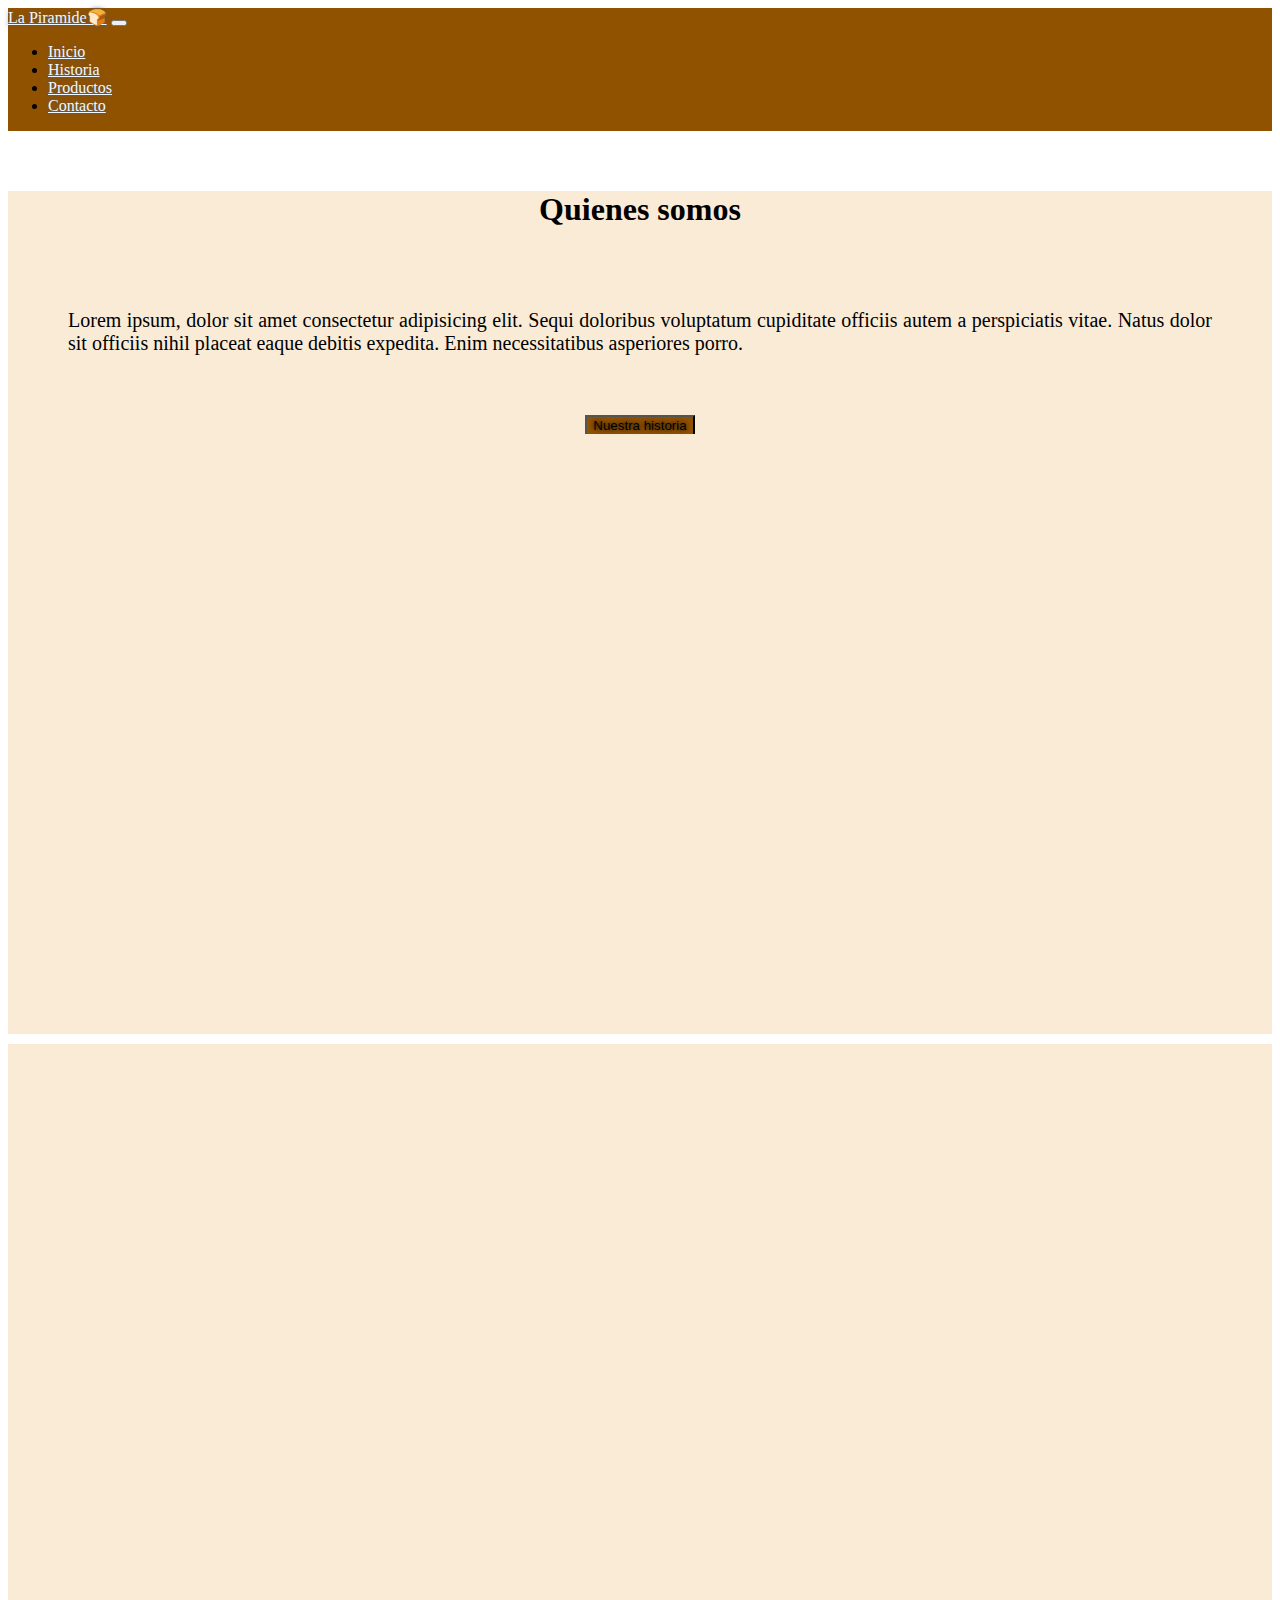
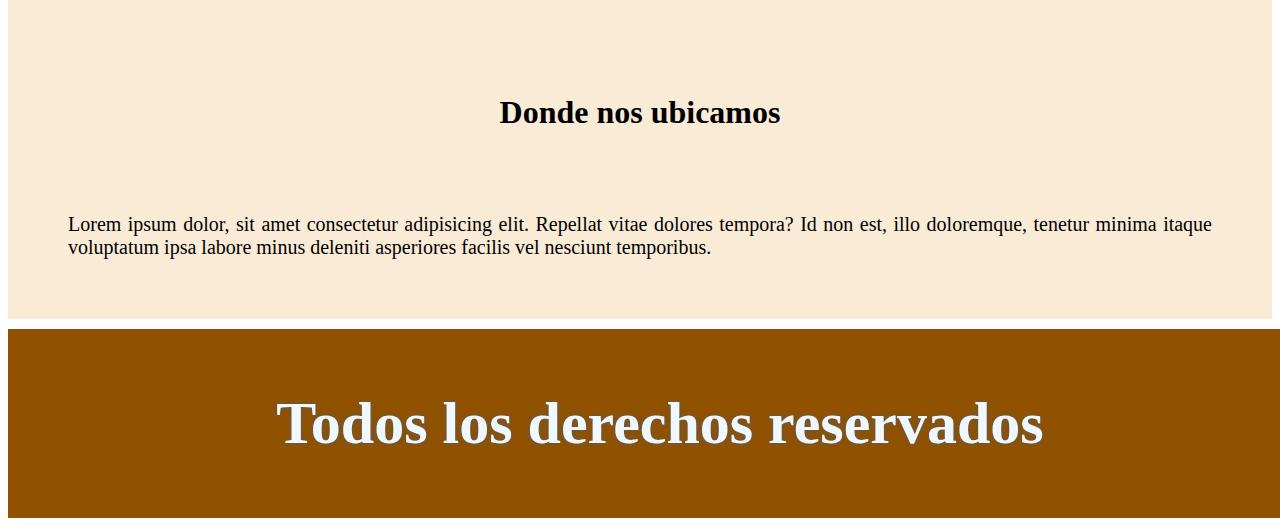
<file: index.html>
<!DOCTYPE html>
<html lang="es">
<head>
    <meta charset="UTF-8">
    <meta http-equiv="X-UA-Compatible" content="IE=edge">
    <meta name="viewport" content="width=device-width, initial-scale=1.0">
    <link rel="stylesheet" href="https://cdn.jsdelivr.net/npm/bootstrap@4.6.2/dist/css/bootstrap.min.css" integrity="sha384-xOolHFLEh07PJGoPkLv1IbcEPTNtaed2xpHsD9ESMhqIYd0nLMwNLD69Npy4HI+N" crossorigin="anonymous">
    <link rel="stylesheet" href="https://cdnjs.cloudflare.com/ajax/libs/font-awesome/6.2.0/css/all.min.css" integrity="sha512-xh6O/CkQoPOWDdYTDqeRdPCVd1SpvCA9XXcUnZS2FmJNp1coAFzvtCN9BmamE+4aHK8yyUHUSCcJHgXloTyT2A==" crossorigin="anonymous" referrerpolicy="no-referrer" />
    <link rel="stylesheet" href="style.css">
    <title>La Piramide</title>

</head>
<body>
    <header>
        <!--inicio de nav-->
        <nav class="navbar navbar-expand-md ">
            <!-- Brand -->
            <a class="navbar-brand" href="#">La Piramide🍞</a>
          
            <!-- Toggler/collapsibe Button -->
            <button class="navbar-toggler" type="button" data-toggle="collapse" data-target="#collapsibleNavbar">
              <span class="navbar-toggler-icon"></span>
            </button>
          
            <!-- Navbar links -->
            <div class="collapse navbar-collapse" id="collapsibleNavbar">
              <ul class="navbar-nav">
                <li class="nav-item">
                  <a class="nav-link" href="./index.html">Inicio</a>
                </li>
                <li class="nav-item">
                  <a class="nav-link" href="./historia.html">Historia</a>
                </li>
                <li class="nav-item">
                  <a class="nav-link" href="./productos.html">Productos</a>
                </li>
                <li class="nav-item">
                  <a class="nav-link" href="./contacto.html">Contacto</a>
                </li>
              </ul>
            </div>
          </nav>
        <!--final de nav-->
    </header>
    <main>      
        <div class="nosotros">
            <div class="container-fluid">
                <div class="row">
                    <div class="izq col-sm-12 col-md-6">
                        <h1>Quienes somos</h1>
                        <p>Lorem ipsum, dolor sit amet consectetur adipisicing elit. Sequi doloribus voluptatum cupiditate officiis autem a perspiciatis vitae. Natus dolor sit officiis nihil placeat eaque debitis expedita. Enim necessitatibus asperiores porro.</p>
                        <button type="button" class="btn btn-secondary">Nuestra historia</button>
                    </div>
                    <div class="der col-sm-12 col-md-6"></div>
                </div>
            </div>
        </div>
        <div class="ubicacion">
            <div class="container-fluid">
                <div class="row">
                    <div class="mapa col-sm-12 col-md-6">
                        <iframe src="https://www.google.com/maps/embed?pb=!1m14!1m8!1m3!1d14055.584524934371!2d-105.4872616!3d28.2711662!3m2!1i1024!2i768!4f13.1!3m3!1m2!1s0x0%3A0x860069aa3ec9212b!2sPanaderia%20La%20Piramide!5e0!3m2!1ses-419!2smx!4v1666830860754!5m2!1ses-419!2smx" height="100%" width="100%" style="border:0;" allowfullscreen="" loading="lazy" referrerpolicy="no-referrer-when-downgrade"></iframe>
                    </div>
                    <div class="izq col-sm-12 col-md-6">
                        <h1>Donde nos ubicamos</h1>
                        <p>Lorem ipsum dolor, sit amet consectetur adipisicing elit. Repellat vitae dolores tempora? Id non est, illo doloremque, tenetur minima itaque voluptatum ipsa labore minus deleniti asperiores facilis vel nesciunt temporibus.</p>
                    </div>
                </div>
            </div>

        </div>
    </main>
    <footer>
        <div class="redes">
            <h1>Todos los derechos reservados</h1>
            <a facebook href="http://facebook.com"><i class="fa-brands fa-facebook"></i></a>
            <a href="http://instagram.com"><i class="fa-brands fa-instagram"></i></a>
            <a href="http://twitter.com"><i class="fa-brands fa-twitter"></i></a>
        </div>
    </footer>


<script src="https://cdn.jsdelivr.net/npm/jquery@3.5.1/dist/jquery.slim.min.js" integrity="sha384-DfXdz2htPH0lsSSs5nCTpuj/zy4C+OGpamoFVy38MVBnE+IbbVYUew+OrCXaRkfj" crossorigin="anonymous"></script>
<script src="https://cdn.jsdelivr.net/npm/popper.js@1.16.1/dist/umd/popper.min.js" integrity="sha384-9/reFTGAW83EW2RDu2S0VKaIzap3H66lZH81PoYlFhbGU+6BZp6G7niu735Sk7lN" crossorigin="anonymous"></script>
<script src="https://cdn.jsdelivr.net/npm/bootstrap@4.6.2/dist/js/bootstrap.min.js" integrity="sha384-+sLIOodYLS7CIrQpBjl+C7nPvqq+FbNUBDunl/OZv93DB7Ln/533i8e/mZXLi/P+" crossorigin="anonymous"></script>
</body>
</html>
</file>
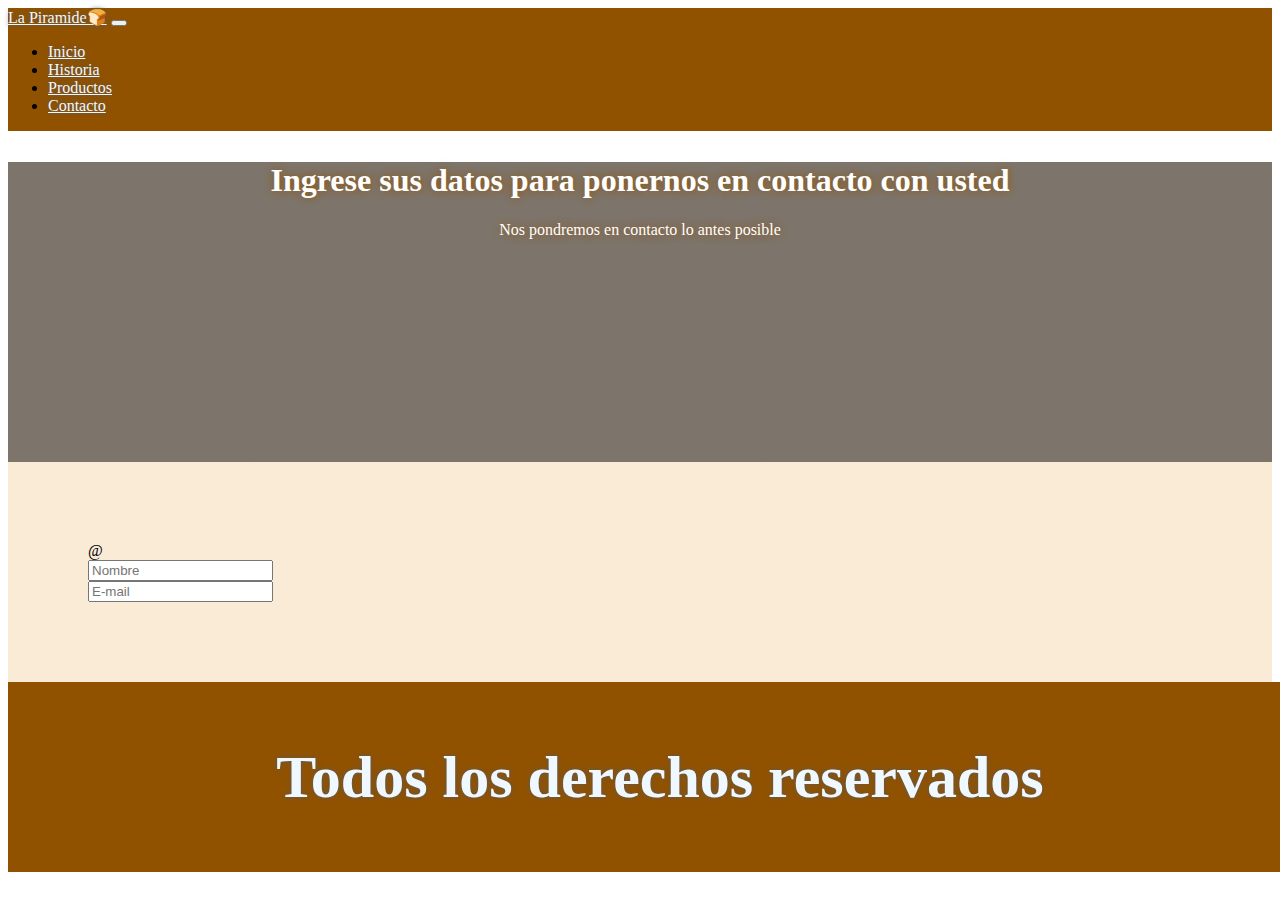
<file: contacto.html>
<!DOCTYPE html>
<html lang="es">
<head>
    <meta charset="UTF-8">
    <meta http-equiv="X-UA-Compatible" content="IE=edge">
    <meta name="viewport" content="width=device-width, initial-scale=1.0">
    <link rel="stylesheet" href="https://cdn.jsdelivr.net/npm/bootstrap@4.6.2/dist/css/bootstrap.min.css" integrity="sha384-xOolHFLEh07PJGoPkLv1IbcEPTNtaed2xpHsD9ESMhqIYd0nLMwNLD69Npy4HI+N" crossorigin="anonymous">
    <link rel="stylesheet" href="https://cdnjs.cloudflare.com/ajax/libs/font-awesome/6.2.0/css/all.min.css" integrity="sha512-xh6O/CkQoPOWDdYTDqeRdPCVd1SpvCA9XXcUnZS2FmJNp1coAFzvtCN9BmamE+4aHK8yyUHUSCcJHgXloTyT2A==" crossorigin="anonymous" referrerpolicy="no-referrer" />
    <link rel="stylesheet" href="style.css">
    <title>La Piramide</title>

</head>
<body>
    <header>
        <!--inicio de nav-->
        <nav class="navbar navbar-expand-md ">
            <!-- Brand -->
            <a class="navbar-brand" href="#">La Piramide🍞</a>
          
            <!-- Toggler/collapsibe Button -->
            <button class="navbar-toggler" type="button" data-toggle="collapse" data-target="#collapsibleNavbar">
              <span class="navbar-toggler-icon"></span>
            </button>
          
            <!-- Navbar links -->
            <div class="collapse navbar-collapse" id="collapsibleNavbar">
              <ul class="navbar-nav">
                <li class="nav-item">
                  <a class="nav-link" href="./index.html">Inicio</a>
                </li>
                <li class="nav-item">
                  <a class="nav-link" href="./historia.html">Historia</a>
                </li>
                <li class="nav-item">
                  <a class="nav-link" href="./productos.html">Productos</a>
                </li>
                <li class="nav-item">
                  <a class="nav-link" href="./contacto.html">Contacto</a>
                </li>
              </ul>
            </div>
          </nav>
        <!--final de nav-->
    </header>
    <main>      
        <div class="jumbotron jumbotron-fluid">
            <div class="container">
              <h1>Ingrese sus datos para ponernos en contacto con usted</h1>
              <p>Nos pondremos en contacto lo antes posible</p>
            </div>
          </div>
          <form>
            <div class="nombre input-group mb-3">
              <div class="input-group-prepend">
                <span class="input-group-text">@</span>
              </div>
              <input type="text" class="form-control" placeholder="Nombre">
            </div>
          
            <div class="correo input-group mb-3">
              <input type="email" class="form-control" placeholder="E-mail">
              <div class="input-group-append">
                <span class="input-group-text"></span>
              </div>
            </div>
          </form>
    </main>
    <footer>
        <div class="redes">
            <h1>Todos los derechos reservados</h1>
            <a facebook href="http://facebook.com"><i class="fa-brands fa-facebook"></i></a>
            <a href="http://instagram.com"><i class="fa-brands fa-instagram"></i></a>
            <a href="http://twitter.com"><i class="fa-brands fa-twitter"></i></a>
        </div>
    </footer>


<script src="https://cdn.jsdelivr.net/npm/jquery@3.5.1/dist/jquery.slim.min.js" integrity="sha384-DfXdz2htPH0lsSSs5nCTpuj/zy4C+OGpamoFVy38MVBnE+IbbVYUew+OrCXaRkfj" crossorigin="anonymous"></script>
<script src="https://cdn.jsdelivr.net/npm/popper.js@1.16.1/dist/umd/popper.min.js" integrity="sha384-9/reFTGAW83EW2RDu2S0VKaIzap3H66lZH81PoYlFhbGU+6BZp6G7niu735Sk7lN" crossorigin="anonymous"></script>
<script src="https://cdn.jsdelivr.net/npm/bootstrap@4.6.2/dist/js/bootstrap.min.js" integrity="sha384-+sLIOodYLS7CIrQpBjl+C7nPvqq+FbNUBDunl/OZv93DB7Ln/533i8e/mZXLi/P+" crossorigin="anonymous"></script>
</body>
</html>
</file>
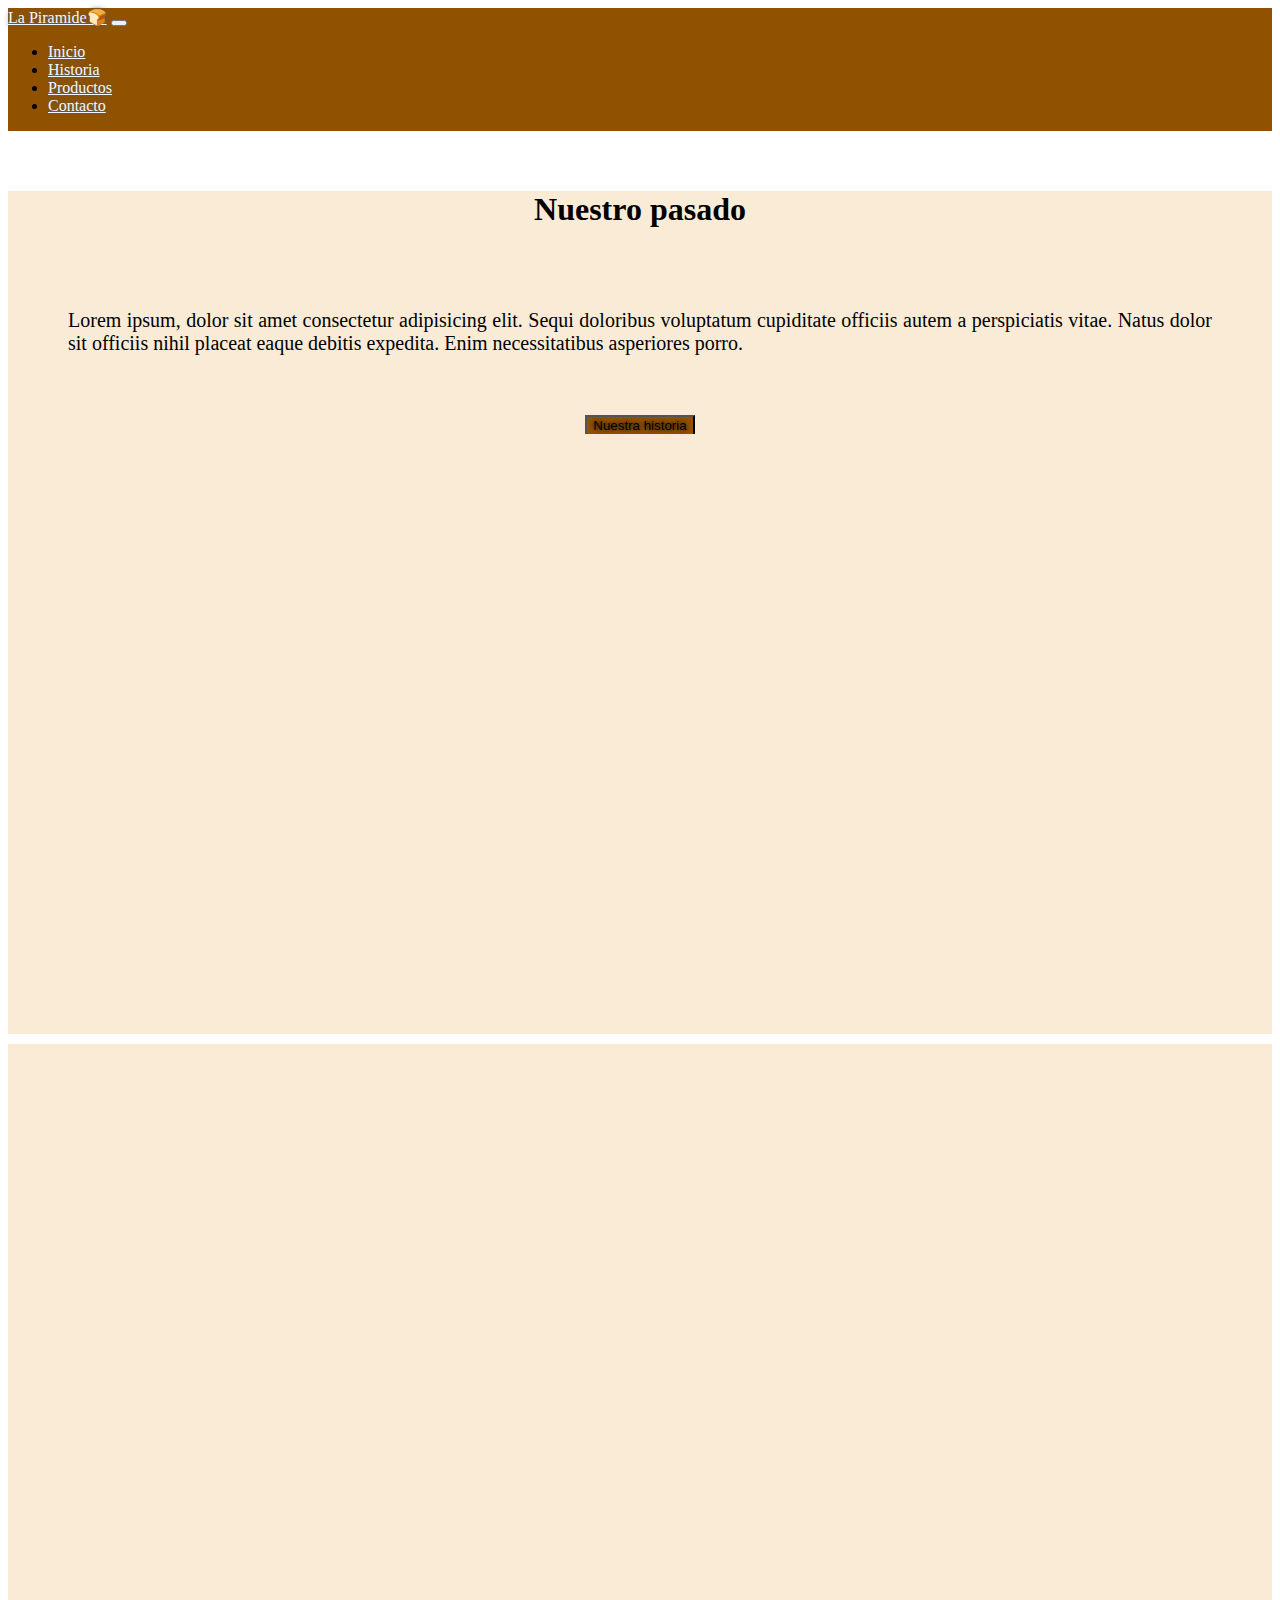
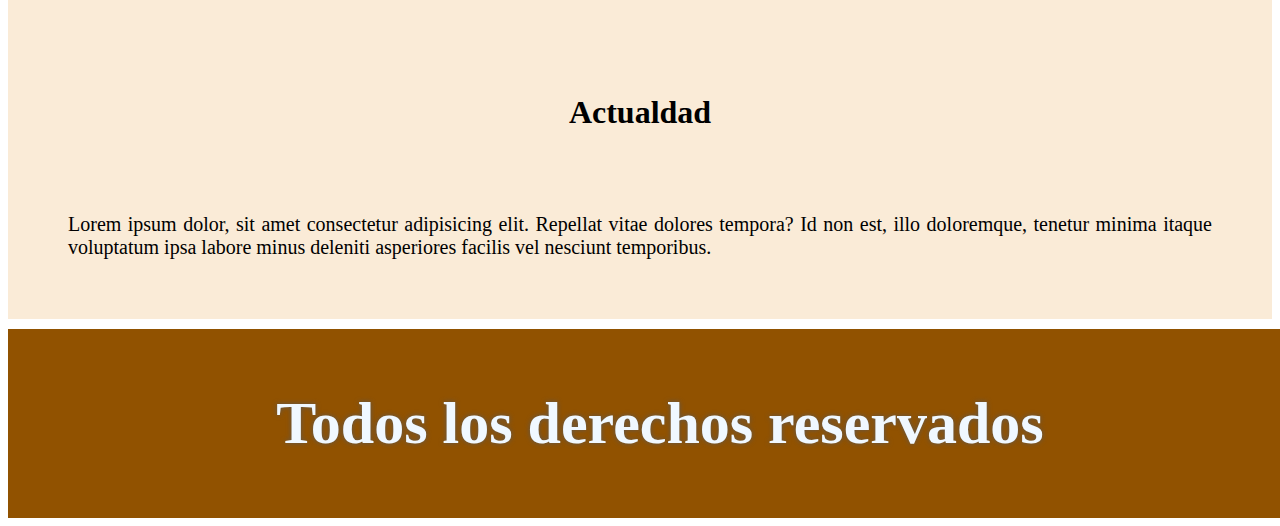
<file: historia.html>
<!DOCTYPE html>
<html lang="es">
<head>
    <meta charset="UTF-8">
    <meta http-equiv="X-UA-Compatible" content="IE=edge">
    <meta name="viewport" content="width=device-width, initial-scale=1.0">
    <link rel="stylesheet" href="https://cdn.jsdelivr.net/npm/bootstrap@4.6.2/dist/css/bootstrap.min.css" integrity="sha384-xOolHFLEh07PJGoPkLv1IbcEPTNtaed2xpHsD9ESMhqIYd0nLMwNLD69Npy4HI+N" crossorigin="anonymous">
    <link rel="stylesheet" href="https://cdnjs.cloudflare.com/ajax/libs/font-awesome/6.2.0/css/all.min.css" integrity="sha512-xh6O/CkQoPOWDdYTDqeRdPCVd1SpvCA9XXcUnZS2FmJNp1coAFzvtCN9BmamE+4aHK8yyUHUSCcJHgXloTyT2A==" crossorigin="anonymous" referrerpolicy="no-referrer" />
    <link rel="stylesheet" href="style.css">
    <title>La Piramide</title>

</head>
<body>
    <header>
        <!--inicio de nav-->
        <nav class="navbar navbar-expand-md ">
            <!-- Brand -->
            <a class="navbar-brand" href="#">La Piramide🍞</a>
          
            <!-- Toggler/collapsibe Button -->
            <button class="navbar-toggler" type="button" data-toggle="collapse" data-target="#collapsibleNavbar">
              <span class="navbar-toggler-icon"></span>
            </button>
          
            <!-- Navbar links -->
            <div class="collapse navbar-collapse" id="collapsibleNavbar">
              <ul class="navbar-nav">
                <li class="nav-item">
                  <a class="nav-link" href="./index.html">Inicio</a>
                </li>
                <li class="nav-item">
                  <a class="nav-link" href="./historia.html">Historia</a>
                </li>
                <li class="nav-item">
                  <a class="nav-link" href="./productos.html">Productos</a>
                </li>
                <li class="nav-item">
                  <a class="nav-link" href="./contacto.html">Contacto</a>
                </li>
              </ul>
            </div>
          </nav>
        <!--final de nav-->
    </header>
    <main>      
        <div class="nosotros">
            <div class="container-fluid">
                <div class="row">
                    <div class="izq col-sm-12 col-md-6">
                        <h1>Nuestro pasado</h1>
                        <p>Lorem ipsum, dolor sit amet consectetur adipisicing elit. Sequi doloribus voluptatum cupiditate officiis autem a perspiciatis vitae. Natus dolor sit officiis nihil placeat eaque debitis expedita. Enim necessitatibus asperiores porro.</p>
                        <button type="button" class="btn btn-secondary">Nuestra historia</button>
                    </div>
                    <div class="derh col-sm-12 col-md-6"></div>
                </div>
            </div>
        </div>
        <div class="ubicacion">
            <div class="container-fluid">
                <div class="row">
                    <div class="izqh col-sm-12 col-md-6"></div>
                    <div class="izq col-sm-12 col-md-6">
                        <h1>Actualdad</h1>
                        <p>Lorem ipsum dolor, sit amet consectetur adipisicing elit. Repellat vitae dolores tempora? Id non est, illo doloremque, tenetur minima itaque voluptatum ipsa labore minus deleniti asperiores facilis vel nesciunt temporibus.</p>
                    </div>
                </div>
            </div>

        </div>
    </main>
    <footer>
        <div class="redes">
            <h1>Todos los derechos reservados</h1>
            <a facebook href="http://facebook.com"><i class="fa-brands fa-facebook"></i></a>
            <a href="http://instagram.com"><i class="fa-brands fa-instagram"></i></a>
            <a href="http://twitter.com"><i class="fa-brands fa-twitter"></i></a>
        </div>
    </footer>


<script src="https://cdn.jsdelivr.net/npm/jquery@3.5.1/dist/jquery.slim.min.js" integrity="sha384-DfXdz2htPH0lsSSs5nCTpuj/zy4C+OGpamoFVy38MVBnE+IbbVYUew+OrCXaRkfj" crossorigin="anonymous"></script>
<script src="https://cdn.jsdelivr.net/npm/popper.js@1.16.1/dist/umd/popper.min.js" integrity="sha384-9/reFTGAW83EW2RDu2S0VKaIzap3H66lZH81PoYlFhbGU+6BZp6G7niu735Sk7lN" crossorigin="anonymous"></script>
<script src="https://cdn.jsdelivr.net/npm/bootstrap@4.6.2/dist/js/bootstrap.min.js" integrity="sha384-+sLIOodYLS7CIrQpBjl+C7nPvqq+FbNUBDunl/OZv93DB7Ln/533i8e/mZXLi/P+" crossorigin="anonymous"></script>
</body>
</html>
</file>
<file: style.css>
.navbar{
    background-color: rgb(145, 82, 0);
}
.navbar-brand, .nav-item a {
    color: aliceblue !important;
    text-shadow: 0 0 5px rgb(89, 89, 89) !important;
}

nav, .nosotros, .ubicacion{
    border-bottom:10px solid white;
}

main{
    background-color: antiquewhite;
}
.pag{
    height: 70vh;
}
.nosotros, .ubicacion, .productos{
    text-align: center;

}
.der{
    height: 600px;
    background-image: url(https://scontent.fcuu2-1.fna.fbcdn.net/v/t39.30808-6/305849042_564163908835685_1105610505601748898_n.jpg?_nc_cat=103&ccb=1-7&_nc_sid=09cbfe&_nc_ohc=nOYIx0S0E7AAX8UEOVQ&_nc_ht=scontent.fcuu2-1.fna&oh=00_AfBhFLz8DsdS0Vf3JRksD_MUfZ3j1TQCQPJ9slk9mfeavg&oe=635E6582);
    background-size: cover;
    background-position: center;
}
.izq h1{
    text-align: center;
    margin-top: 50px;
}
.izq p{
    text-align: justify;
    font-size: 20px;
    padding: 60px;
    margin: 0px;
}
.izq button{    
    background-color: rgb(145, 82, 0) !important;
    text-shadow: 0 0 5px black !important;
    border-bottom: 50px;
}
.mapa{
    height: 600px;
    padding: 0;
    margin: 0;
}

footer{
    height: auto;
    width: 100%;
    text-align: center;
    font-size: 30px;
    background-color:rgb(145, 82, 0) ;
    padding: 20px;
    color: aliceblue;
    text-shadow: 0 0 5px rgb(89, 89, 89);
}
footer i{
    letter-spacing: 10px;
    font-size: 50px;
    color: aliceblue;
}

footer i:hover{
    color: rgb(135, 135, 135);
}

.redes{
    margin: 30px;
}

.derh{
    height: 600px;
    background-image: url(https://scontent.fcuu2-1.fna.fbcdn.net/v/t1.6435-9/95394451_858954594515826_8456893371506491392_n.jpg?_nc_cat=106&ccb=1-7&_nc_sid=8bfeb9&_nc_ohc=6u6gbIUaMVIAX9YB3AS&_nc_ht=scontent.fcuu2-1.fna&oh=00_AfCb7TuKjH1uB7HIKFKOqXxe_b7_Z9B0ws2thPTWNeq4SA&oe=638111DD);
    background-size: cover;
    background-position: center;
}

.izqh{
    height: 600px;
    background-image: url(https://scontent.fcuu2-1.fna.fbcdn.net/v/t1.6435-9/133439879_1034177170326900_3378637017841165386_n.jpg?_nc_cat=103&ccb=1-7&_nc_sid=8bfeb9&_nc_ohc=7_TLMUJ6pioAX_SKHCi&_nc_ht=scontent.fcuu2-1.fna&oh=00_AfBAnAjgKRsToJXOJXTjxidMvl9Yh6LA7oxX3gavXeZ7-w&oe=637E3686);
    background-size: cover;
    background-position: center;
}
.jumbotron{
    background-image:linear-gradient(rgba(0,0,0,0.5),rgba(0,0,0,0.5)),url(https://scontent.fcuu2-1.fna.fbcdn.net/v/t1.6435-9/66438091_650153245395963_1789851127240458240_n.jpg?_nc_cat=102&ccb=1-7&_nc_sid=e3f864&_nc_ohc=1tpEHjmUhvQAX89Ligm&_nc_ht=scontent.fcuu2-1.fna&oh=00_AfAyXlJhg_xW2hEYcBJaFFWvcTZgQxB28uXzxBX-V3r4Qw&oe=637F6859); 
    background-position: center;
    background-size: cover;
}
.container{
    height: 300px;
    color: white;
    text-shadow: 0 0 10px rgb(145, 82, 0);
    text-align: center;
}

form{

    padding: 80px;
    background-color: antiquewhite;
}
</file>
